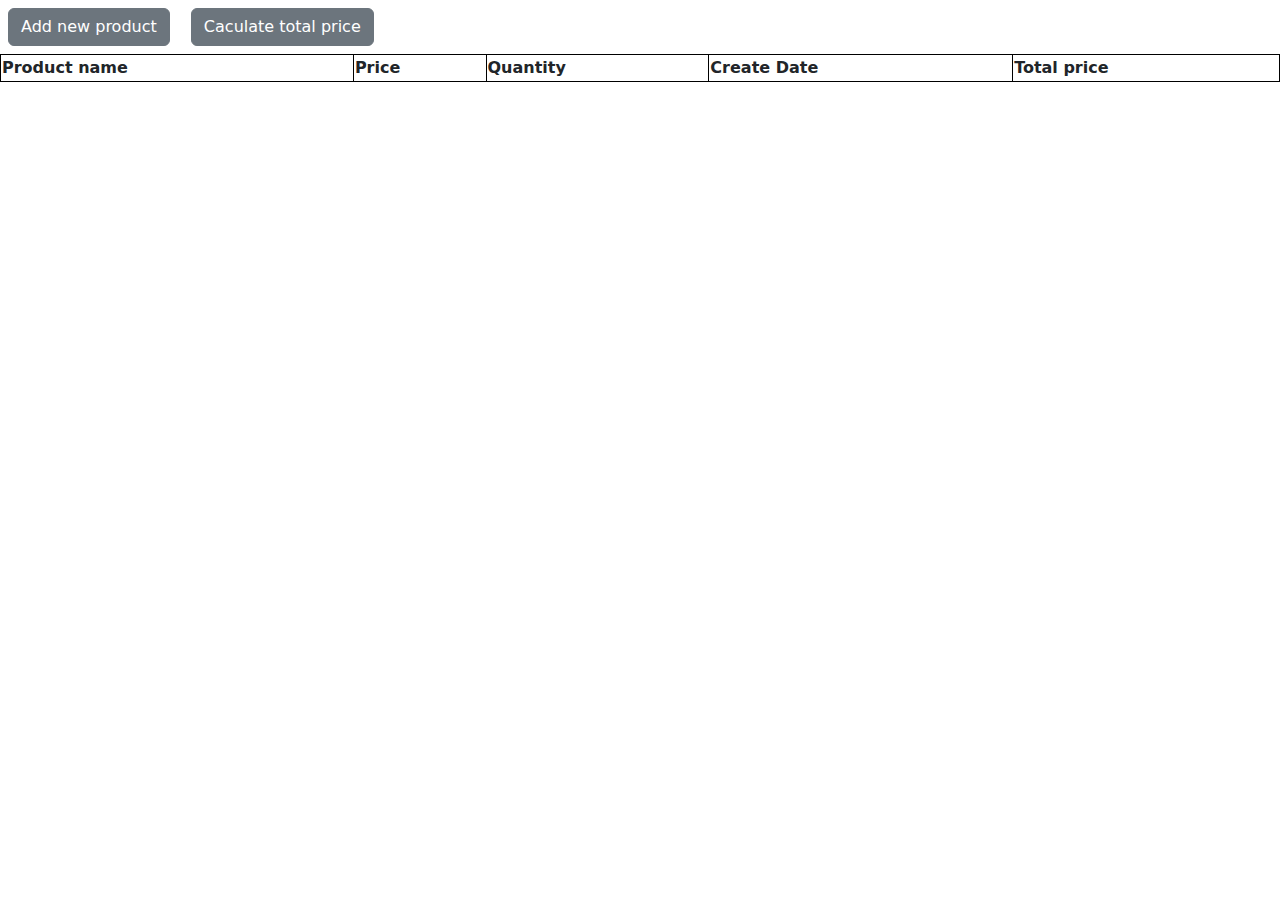
<file: ASM2/index.html>
<!DOCTYPE html>
<html lang="en">
<head>
    <meta charset="utf-8">
    <meta name="viewport" content="width=device-width, initial-scale=1">
    <link href="https://cdn.jsdelivr.net/npm/bootstrap@5.3.2/dist/css/bootstrap.min.css" rel="stylesheet">
    <link rel="stylesheet" href="index.css">
    <title>ASM2</title>
</head>
<body>
    
    <div> <!--Button-->
        <button type="button" onclick="addNewProduct()" class="btn btn-secondary m-2">Add new product</button>
        <button type="button" onclick="caculateTotalPrice()" class="btn btn-secondary m-2">Caculate total price</button>
    </div> <!--End Button-->
    <div> <!--Table header-->
        <table  id="proTable">
            <tr>
                <th>Product name</th>
                <th>Price</th>
                <th>Quantity</th>
                <th>Create Date</th>
                <th>Total price</th>
            </tr>
        </table>
        <br>
    </div> <!--End table header-->
    
    <div id="popup" class="popup">
        <div class="popup-content">
                <div class="m-2" style="display: flex; justify-content: end;">
                    <button type="button" class="close_btn btn-light" onclick="closePopup()"><img src="images.jpg" alt="close"></button>
                </div>
                <h4 class="m-3">Add new product</h4>
            <form class="container-fluid" method="post">
                <div>
                    <label for="ProductName" class="mb-2"> Product Name:</label><br>
                    <input type="text" id="ProductName" class="form-control" placeholder="Enter Product Name"><br>
                </div>
                <div>
                    <label for="Price" class="mb-2">Price:</label><br>
                    <input type="text" id="Price" class="form-control" placeholder="Enter Product price"><br>
                </div>
                <div>
                    <label for="quantity" class="mb-2">Quantity:</label><br>
                    <input type="text" id="quantity" class="form-control" placeholder="Enter quantity"><br>
                 </div>
                <div>
                    <label for="createDate" class="mb-2">Create date</label><br>
                    <input type="date" id="createDate" class="form-control" placeholder="Enter date"><br>
                </div>
                <button type="reset" onclick="addProductInfo()" class="btn btn-secondary m-2">Submit</button>
            </form>
        </div>
    </div>
    <script src="main.js"></script>
</body>
</html>
</file>
<file: ASM2/index.css>
table, th, td{
    border: 1px solid black;
    justify-content: center;
}

table{
    width: 100%;
}

/* #overlay{
    border: 1px solid black;
    display: none;
    position: absolute;
    top: 50%;
    left: 50%;
    background-color:darkgrey;
    width: 30%;
    position: relative;
} */

.btn:hover{
    background-color: aqua;
}

#popup{
    background: rgba(0, 0, 0, 0.6);
    width: 100%;
    height: 100%;
    position:absolute;
    top: 0;
    bottom: 0;
    display: none;
    justify-content: center;
    align-items: center;
}

.popup-content{
    height: 540px;
    width: 350px;
    background-color: #fff;
    border-radius: 5px;
    position: relative;
}

.close_btn{
    border: none;
    padding: 0;
    width: 25px;
}
.popup img{
    background-color: #fff;
    width: 25px;
}
</file>
